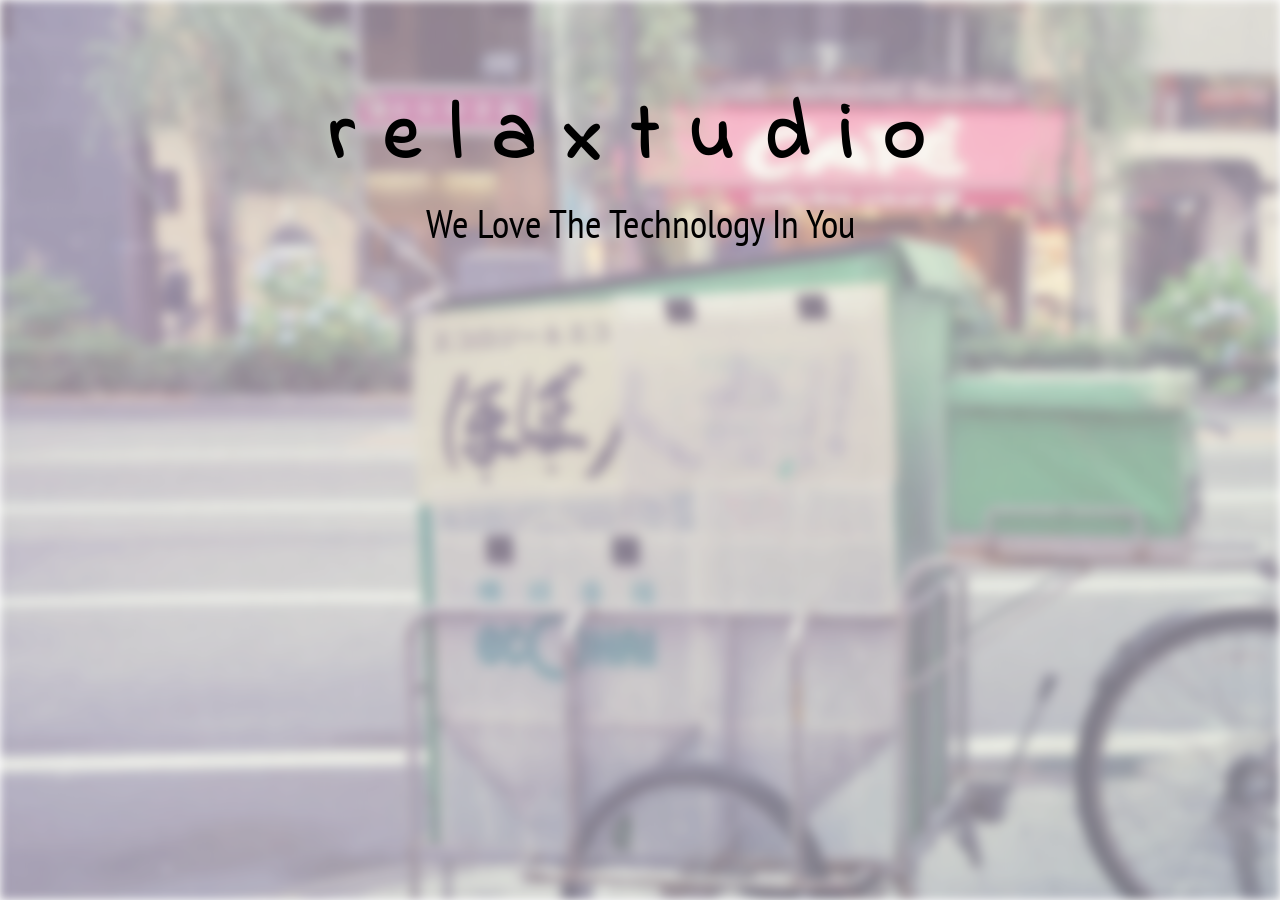
<file: index.html>
<!DOCTYPE html>
<html>
<head>
	<title>relaxtudio</title>
	<link rel="stylesheet" type="text/css" href="css/animate.css">
	<link rel="stylesheet" type="text/css" href="css/style.css">
</head>
<body>
<div id="bg" class="becak animated fadeIn"></div>
<div id="filter"></div>
<div id="header">
	<div id="title" class="row-center">
		<span class="t0 animated bounceInDown">r</span>
		<span class="t1 animated bounceInDown">e</span>
		<span class="t2 animated bounceInDown">l</span>
		<span class="t3 animated bounceInDown">a</span>
		<span class="t4 animated bounceInDown">x</span>
		<span class="t5 animated bounceInDown">t</span>
		<span class="t6 animated bounceInDown">u</span>
		<span class="t7 animated bounceInDown">d</span>
		<span class="t8 animated bounceInDown">i</span>
		<span class="t9 animated bounceInDown">o</span>
	</div>
	<div id="jargon" class="row-center">
		<span class="love animated fadeInDown">We Love The Technology In You</span>
	</div>
</div>
</body>
</html>
</file>
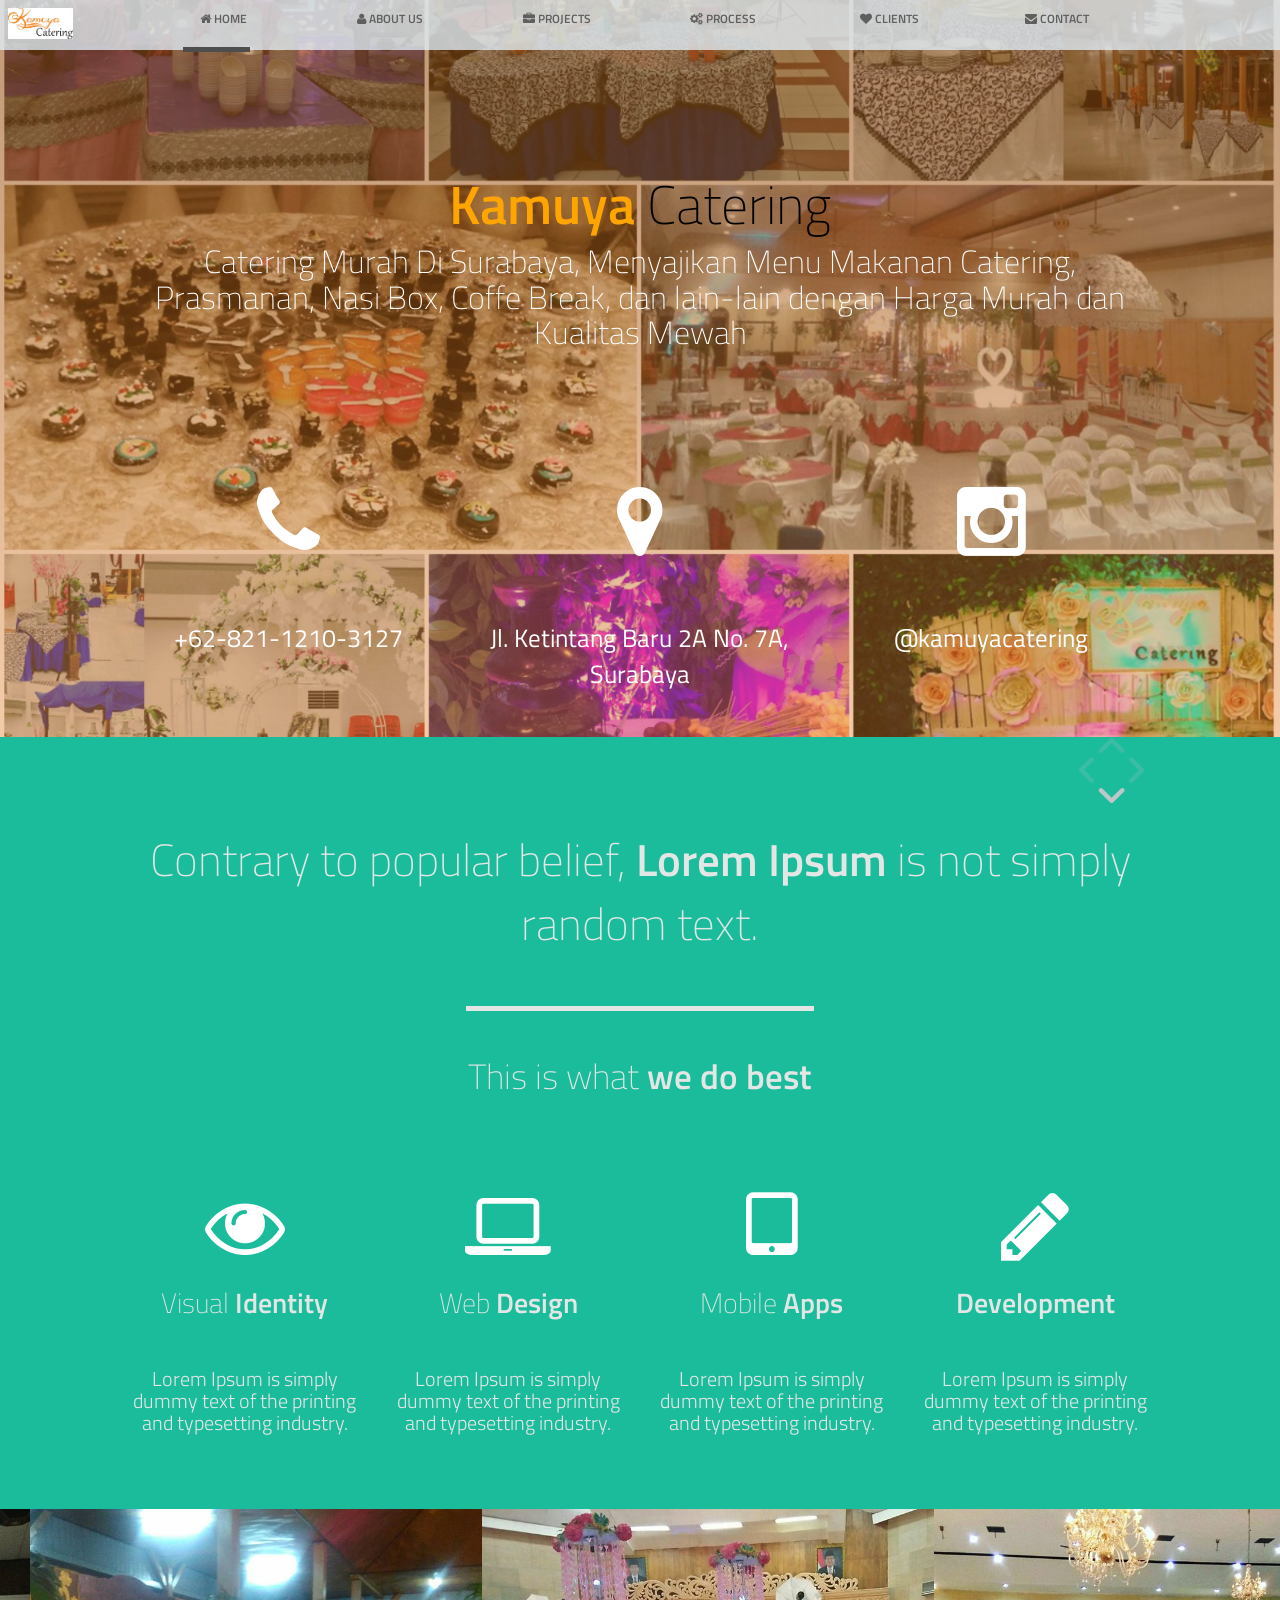
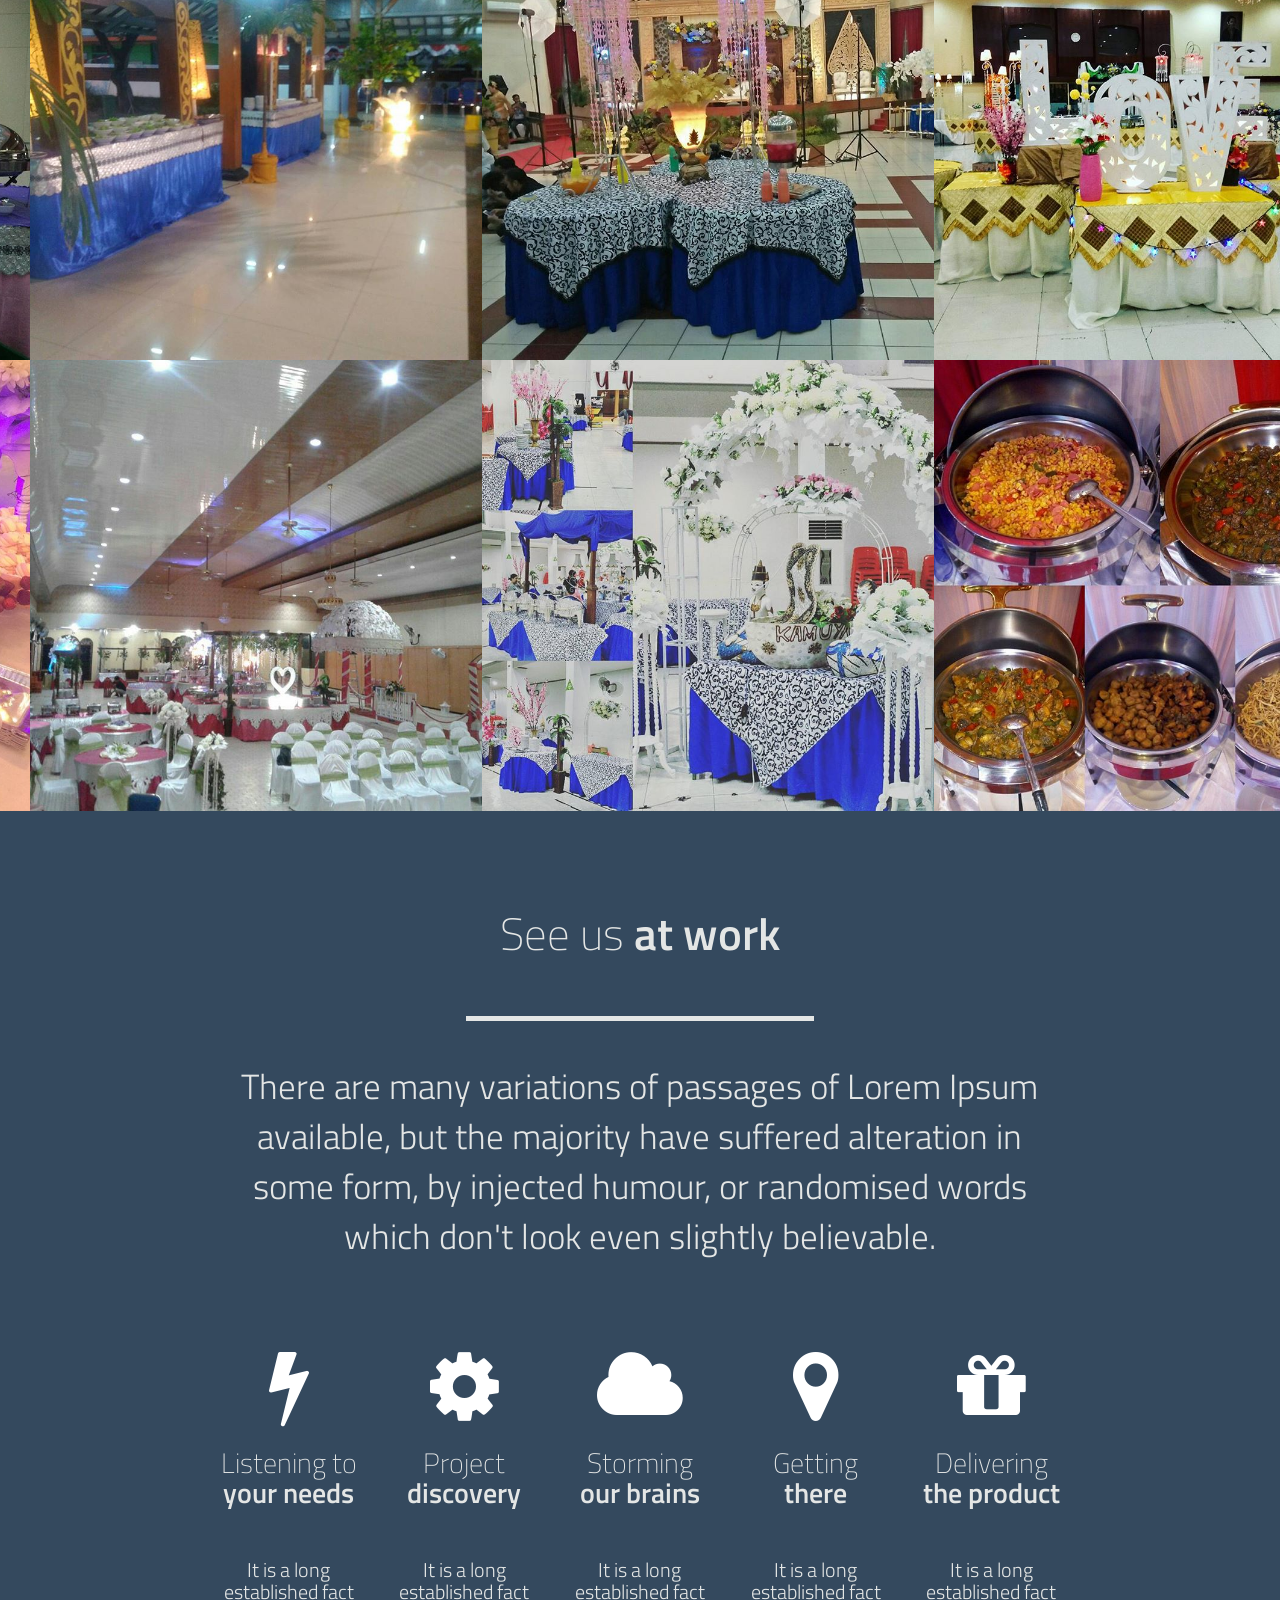
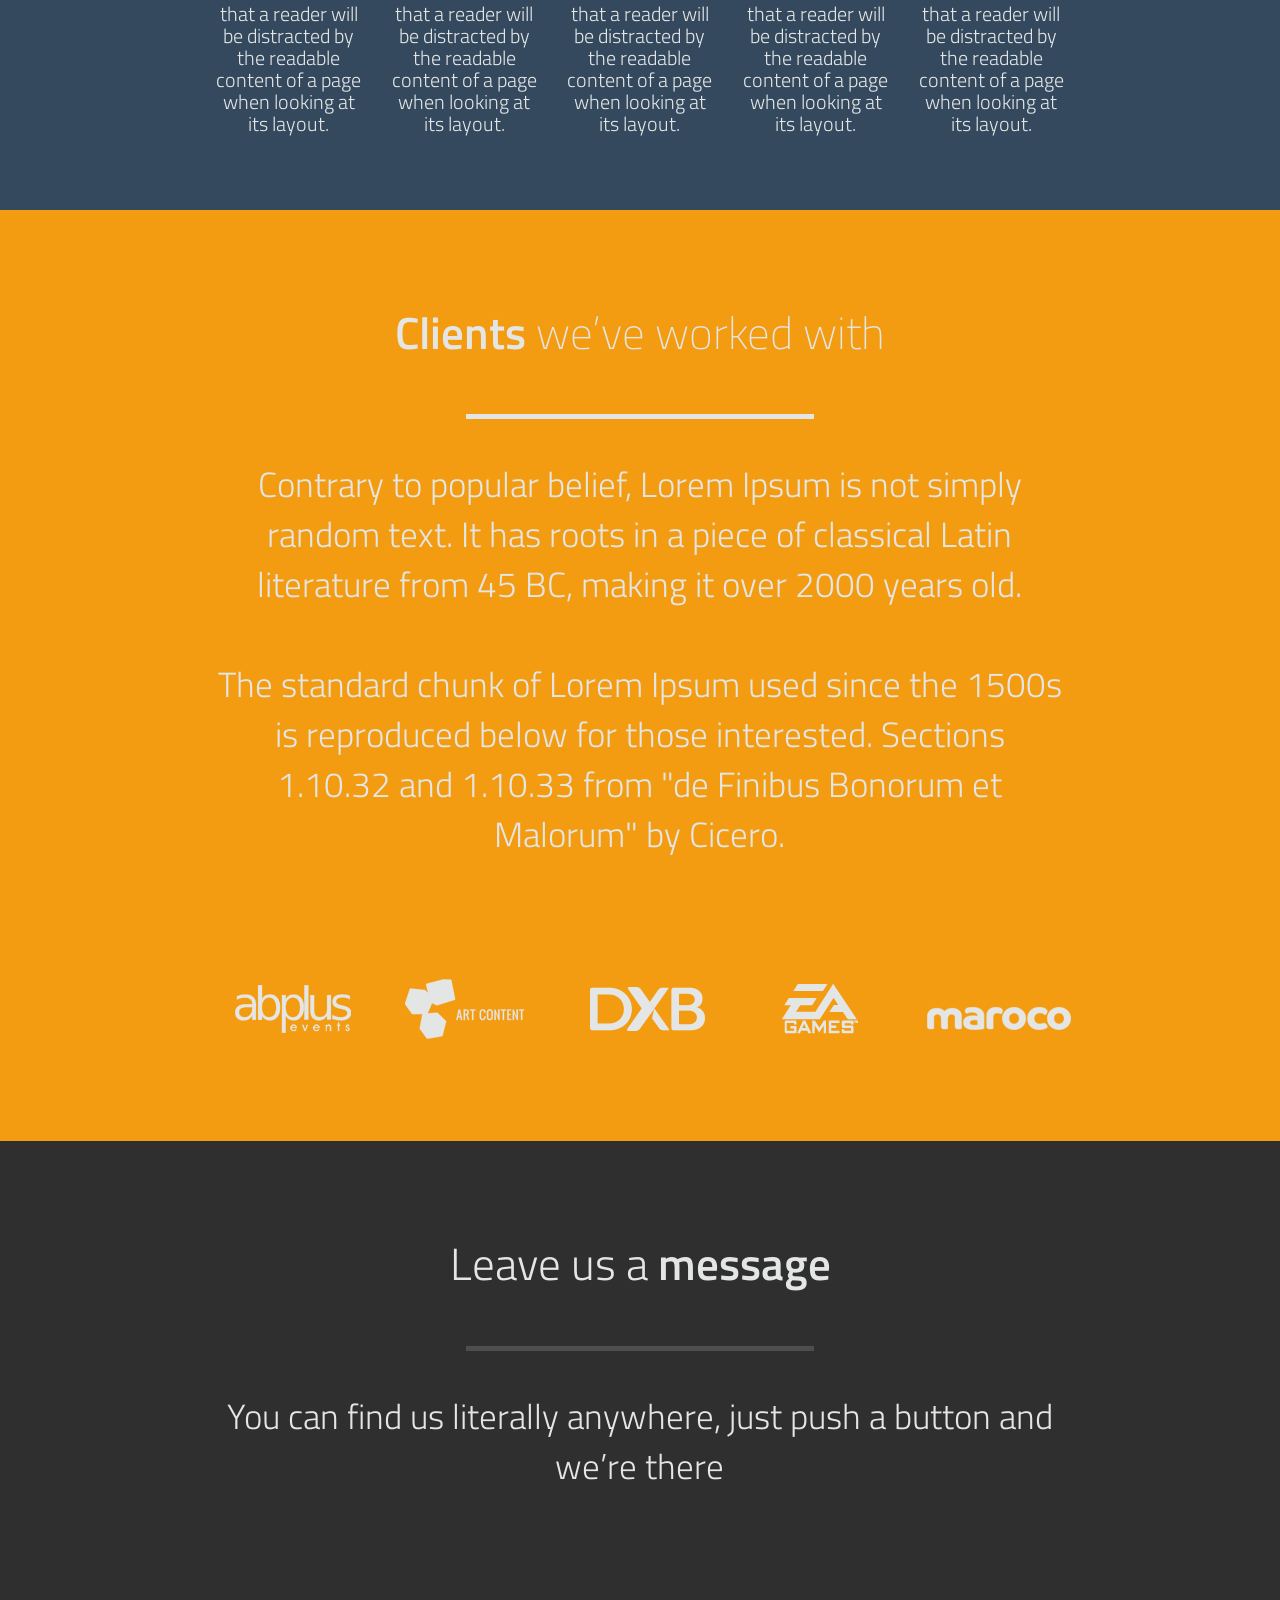
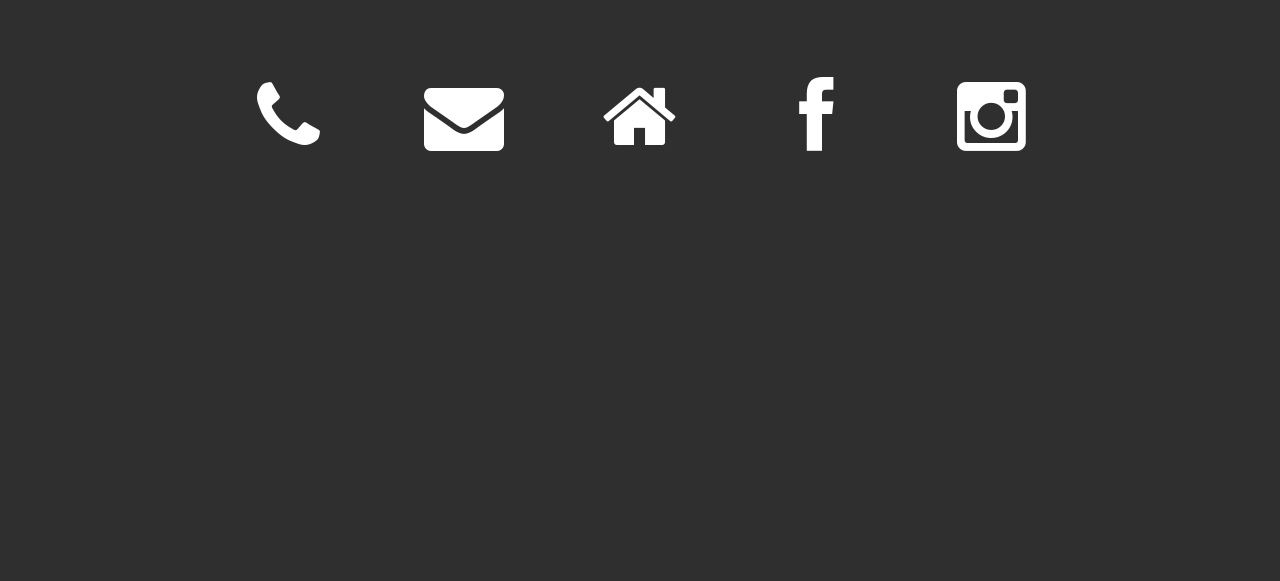
<file: catering/index.html>
<!doctype html>
<html>
<head lang="en">
	<meta charset="utf-8">
	<meta name="viewport" content="width=device-width, initial-scale=1, maximum-scale=1, user-scalable=no">
	
	<title>Kamuya Catering</title> 
	<meta name="description" content="relaxtudio" />	    
	<meta property="og:title" content="">

	<link rel="stylesheet" type="text/css" href="css/bootstrap.min.css">
	<link rel="stylesheet" href="fancybox/jquery.fancybox-v=2.1.5.css" type="text/css" media="screen">
    <link rel="stylesheet" href="css/font-awesome.min.css" rel="stylesheet">
	
	<link rel="stylesheet" type="text/css" href="css/style.css">	
	
	<link href='http://fonts.googleapis.com/css?family=Titillium+Web:400,600,300,200&subset=latin,latin-ext' rel='stylesheet' type='text/css'>
	
	
	<link rel="prefetch" href="images/zoom.png">
		
</head>

<body>
	<div class="navbar navbar-fixed-top" data-activeslide="1">
		<div class="container-fluid">
			<button type="button" class="navbar-toggle" data-toggle="collapse" data-target=".navbar-responsive-collapse">
				<span class="icon-bar"></span>
				<span class="icon-bar"></span>
				<span class="icon-bar"></span>
			</button>
			<a class="navbar-brand"><img src="images/logo_kamuya.jpg" width="65"></a>
			<div class="nav-collapse collapse navbar-responsive-collapse">
				<ul class="nav">
					<li data-slide="1" class="col-12 col-sm-2"><a id="menu-link-1" href="#slide-1" title="Next Section"><span class="icon icon-home"></span> <span class="text">HOME</span></a></li>
					<li data-slide="2" class="col-12 col-sm-2"><a id="menu-link-2" href="#slide-2" title="Next Section"><span class="icon icon-user"></span> <span class="text">ABOUT US</span></a></li>
					<li data-slide="3" class="col-12 col-sm-2"><a id="menu-link-3" href="#slide-3" title="Next Section"><span class="icon icon-briefcase"></span> <span class="text">PROJECTS</span></a></li>
					<li data-slide="4" class="col-12 col-sm-2"><a id="menu-link-4" href="#slide-4" title="Next Section"><span class="icon icon-gears"></span> <span class="text">PROCESS</span></a></li>
					<li data-slide="5" class="col-12 col-sm-2"><a id="menu-link-5" href="#slide-5" title="Next Section"><span class="icon icon-heart"></span> <span class="text">CLIENTS</span></a></li>
					<li data-slide="6" class="col-12 col-sm-2"><a id="menu-link-6" href="#slide-6" title="Next Section"><span class="icon icon-envelope"></span> <span class="text">CONTACT</span></a></li>
				</ul>
				<div class="row">
					<div class="col-sm-2 active-menu"></div>
				</div>
			</div><!-- /.nav-collapse -->
		</div><!-- /.container -->
	</div><!-- /.navbar -->
	

	
	<!-- === Arrows === -->
	<div id="arrows">
		<div id="arrow-up" class="disabled"></div>
		<div id="arrow-down"></div>
		<div id="arrow-left" class="disabled visible-lg"></div>
		<div id="arrow-right" class="disabled visible-lg"></div>
	</div><!-- /.arrows -->
	
	
	<!-- === MAIN Background === -->
	<div class="slide story" id="slide-1" data-slide="1">
		<div class="overlay-img" style="background: rgba(246,130,31,0.35) !important; overflow: hidden; height: 100%; z-index: 2; margin-bottom: -65px;">
		<div class="container">
			<div id="home-row-1" class="row clearfix" style="margin-top: -50px;">
				<div class="col-12">
					<h1 class="font-semibold" style="color: orange;">Kamuya <span class="font-thin" style="color: #000">Catering</span></h1>
					<h4 class="font-thin">Catering Murah Di Surabaya, Menyajikan Menu Makanan Catering, Prasmanan, Nasi Box, Coffe Break, dan lain-lain dengan Harga Murah dan Kualitas Mewah</h4>
					<br></br>
				</div><!-- /col-12 -->
			</div><!-- /row -->
			<div id="home-row-2" class="row clearfix">
				<div class="col-12 col-sm-4"><div class="home-hover"><i class="icon icon-phone"></i></div><span>+62-821-1210-3127</span></div>
				<div class="col-12 col-sm-4"><div class="home-hover"><i class="icon icon-map-marker"></i></div><span> Jl. Ketintang Baru 2A No. 7A, Surabaya</span></div>
				<div class="col-12 col-sm-4"><div class="home-hover"><a href="https://www.instagram.com/kamuyacatering/" onclick="window.open('https://www.instagram.com/kamuyacatering/');return false;" style="text-decoration: none;"><i class="icon icon-instagram"></i></a></div><span>@kamuyacatering</span></div>
			</div><!-- /row -->
		</div>
		<br></br>
		<br></br>
		</div><!-- /container -->
	</div><!-- /slide1 -->
	
	<!-- === Slide 2 === -->
	<div class="slide story" id="slide-2" data-slide="2">
		<div class="container">
			<div class="row title-row">
				<div class="col-12 font-thin">Contrary to popular belief, <span class="font-semibold">Lorem Ipsum</span> is not simply random text.</div>
			</div><!-- /row -->
			<div class="row line-row">
				<div class="hr">&nbsp;</div>
			</div><!-- /row -->
			<div class="row subtitle-row">
				<div class="col-12 font-thin">This is what <span class="font-semibold">we do best</span></div>
			</div><!-- /row -->
			<div class="row content-row">
				<div class="col-12 col-lg-3 col-sm-6">
					<p><i class="icon icon-eye-open"></i></p>
					<h2 class="font-thin">Visual <span class="font-semibold">Identity</span></h2>
					<h4 class="font-thin">Lorem Ipsum is simply dummy text of the printing and typesetting industry.</h4>
				</div><!-- /col12 -->
				<div class="col-12 col-lg-3 col-sm-6">
					<p><i class="icon icon-laptop"></i></p>
					<h2 class="font-thin">Web <span class="font-semibold">Design</span></h2>
					<h4 class="font-thin">Lorem Ipsum is simply dummy text of the printing and typesetting industry.</h4>
				</div><!-- /col12 -->
				<div class="col-12 col-lg-3 col-sm-6">
					<p><i class="icon icon-tablet"></i></p>
					<h2 class="font-thin">Mobile <span class="font-semibold">Apps</span></h2>
					<h4 class="font-thin">Lorem Ipsum is simply dummy text of the printing and typesetting industry.</h4>
				</div><!-- /col12 -->
				<div class="col-12 col-lg-3 col-sm-6">
					<p><i class="icon icon-pencil"></i></p>
					<h2 class="font-semibold">Development</h2>
					<h4 class="font-thin">Lorem Ipsum is simply dummy text of the printing and typesetting industry.</h4>
				</div><!-- /col12 -->
			</div><!-- /row -->
		</div><!-- /container -->
	</div><!-- /slide2 -->
	
	<!-- === SLide 3 - Portfolio -->
	<div class="slide story" id="slide-3" data-slide="3">
		<div class="row" style="width: 3167px; left: -407px;">
			<div class="col-12 col-sm-6 col-lg-2"><a data-fancybox-group="portfolio" class="fancybox" href="images/cat1.jpg"><img class="thumb" src="images/cat1.jpg" alt=""></a></div>
			<div class="col-12 col-sm-6 col-lg-2"><a data-fancybox-group="portfolio" class="fancybox" href="images/cat2.jpg"><img class="thumb" src="images/cat2.jpg" alt=""></a></div>
			<div class="col-12 col-sm-6 col-lg-2"><a data-fancybox-group="portfolio" class="fancybox" href="images/cat3.jpg"><img class="thumb" src="images/cat3.jpg" alt=""></a></div>
			<div class="col-12 col-sm-6 col-lg-2"><a data-fancybox-group="portfolio" class="fancybox" href="images/cat4.jpg"><img class="thumb" src="images/cat4.jpg" alt=""></a></div>
			<div class="col-12 col-sm-6 col-lg-2"><a data-fancybox-group="portfolio" class="fancybox" href="images/cat5.jpg"><img class="thumb" src="images/cat5.jpg" alt=""></a></div>
			<div class="col-12 col-sm-6 col-lg-2"><a data-fancybox-group="portfolio" class="fancybox" href="images/cat6.jpg"><img class="thumb" src="images/cat6.jpg" alt=""></a></div>
			<div class="col-12 col-sm-6 col-lg-2"><a data-fancybox-group="portfolio" class="fancybox" href="images/cat7.jpg"><img class="thumb" src="images/cat7.jpg" alt=""></a></div>
			<div class="col-12 col-sm-6 col-lg-2"><a data-fancybox-group="portfolio" class="fancybox" href="images/cat8.jpg"><img class="thumb" src="images/cat8.jpg" alt=""></a></div>
			<div class="col-12 col-sm-6 col-lg-2"><a data-fancybox-group="portfolio" class="fancybox" href="images/cat9.jpg"><img class="thumb" src="images/cat9.jpg" alt=""></a></div>
			<div class="col-12 col-sm-6 col-lg-2"><a data-fancybox-group="portfolio" class="fancybox" href="images/cat10.jpg"><img class="thumb" src="images/cat10.jpg" alt=""></a></div>
			<div class="col-12 col-sm-6 col-lg-2"><a data-fancybox-group="portfolio" class="fancybox" href="images/cat11.jpg"><img class="thumb" src="images/cat11.jpg" alt=""></a></div>
			<div class="col-12 col-sm-6 col-lg-2"><a data-fancybox-group="portfolio" class="fancybox" href="images/cat12.jpg"><img class="thumb" src="images/cat12.jpg" alt=""></a></div>
			<div class="col-12 col-sm-6 col-lg-2"><a data-fancybox-group="portfolio" class="fancybox" href="images/cat13.jpg"><img class="thumb" src="images/cat13.jpg" alt=""></a></div>
			<div class="col-12 col-sm-6 col-lg-2"><a data-fancybox-group="portfolio" class="fancybox" href="images/cat14.jpg"><img class="thumb" src="images/cat14.jpg" alt=""></a></div>
		</div><!-- /row -->
	</div><!-- /slide3 -->
	
	<!-- === Slide 4 - Process === -->
	<div class="slide story" id="slide-4" data-slide="4">
		<div class="container">
			<div class="row title-row">
				<div class="col-12 font-thin">See us <span class="font-semibold">at work</span></div>
			</div><!-- /row -->
			<div class="row line-row">
				<div class="hr">&nbsp;</div>
			</div><!-- /row -->
			<div class="row subtitle-row">
				<div class="col-sm-1 hidden-sm">&nbsp;</div>
				<div class="col-12 col-sm-10 font-light">There are many variations of passages of Lorem Ipsum available, but the majority have suffered alteration in some form, by injected humour, or randomised words which don't look even slightly believable.</div>
				<div class="col-sm-1 hidden-sm">&nbsp;</div>
			</div><!-- /row -->
			<div class="row content-row">
				<div class="col-sm-1 hidden-sm">&nbsp;</div>
				<div class="col-12 col-sm-2">
					<p><i class="icon icon-bolt"></i></p>
					<h2 class="font-thin">Listening to<br><span class="font-semibold" >your needs</span></h2>
					<h4 class="font-thin">It is a long established fact that a reader will be distracted by the readable content of a page when looking at its layout.</h4>
				</div><!-- /col12 -->
				<div class="col-12 col-sm-2">
					<p><i class="icon icon-cog"></i></p>
					<h2 class="font-thin">Project<br><span class="font-semibold">discovery</span></h2>
					<h4 class="font-thin">It is a long established fact that a reader will be distracted by the readable content of a page when looking at its layout.</h4>
				</div><!-- /col12 -->
				<div class="col-12 col-sm-2">
					<p><i class="icon icon-cloud"></i></p>
					<h2 class="font-thin">Storming<br><span class="font-semibold">our brains</span></h2>
					<h4 class="font-thin">It is a long established fact that a reader will be distracted by the readable content of a page when looking at its layout.</h4>
				</div><!-- /col12 -->
				<div class="col-12 col-sm-2">
					<p><i class="icon icon-map-marker"></i></p>
					<h2 class="font-thin">Getting<br><span class="font-semibold">there</span></h2>
					<h4 class="font-thin">It is a long established fact that a reader will be distracted by the readable content of a page when looking at its layout.</h4>
				</div><!-- /col12 -->
				<div class="col-12 col-sm-2">
					<p><i class="icon icon-gift"></i></p>
					<h2 class="font-thin">Delivering<br><span class="font-semibold">the product</span></h2>
					<h4 class="font-thin">It is a long established fact that a reader will be distracted by the readable content of a page when looking at its layout.</h4>
				</div><!-- /col12 -->
				<div class="col-sm-1 hidden-sm">&nbsp;</div>
			</div><!-- /row -->
		</div><!-- /container -->
	</div><!-- /slide4 -->
	
	<!-- === Slide 5 === -->
	<div class="slide story" id="slide-5" data-slide="5">
		<div class="container">
			<div class="row title-row">
				<div class="col-12 font-thin"><span class="font-semibold">Clients</span> we’ve worked with</div>
			</div><!-- /row -->
			<div class="row line-row">
				<div class="hr">&nbsp;</div>
			</div><!-- /row -->
			<div class="row subtitle-row">
				<div class="col-sm-1 hidden-sm">&nbsp;</div>
				<div class="col-12 col-sm-10 font-light">Contrary to popular belief, Lorem Ipsum is not simply random text. It has roots in a piece of classical Latin literature from 45 BC, making it over 2000 years old. <br/><br/> The standard chunk of Lorem Ipsum used since the 1500s is reproduced below for those interested. Sections 1.10.32 and 1.10.33 from "de Finibus Bonorum et Malorum" by Cicero.</div>
				<div class="col-sm-1 hidden-sm">&nbsp;</div>
			</div><!-- /row -->
			<div class="row content-row">
				<div class="col-1 col-sm-1 hidden-sm">&nbsp;</div>
				<div class="col-12 col-sm-2"><img src="images/client01.png" alt=""></div>
				<div class="col-12 col-sm-2"><img src="images/client02.png" alt=""></div>
				<div class="col-12 col-sm-2"><img src="images/client03.png" alt=""></div>
				<div class="col-12 col-sm-2"><img src="images/client04.png" alt=""></div>
				<div class="col-12 col-sm-2"><img src="images/client05.png" alt=""></div>
				<div class="col-1 col-sm-1 hidden-sm">&nbsp;</div>
			</div><!-- /row -->
		</div><!-- /container -->
	</div><!-- /slide5 -->
	
	<!-- === Slide 6 / Contact === -->
	<div class="slide story" id="slide-6" data-slide="6">
		<div class="container">
			<div class="row title-row">
				<div class="col-12 font-light">Leave us a <span class="font-semibold">message</span></div>
			</div><!-- /row -->
			<div class="row line-row">
				<div class="hr">&nbsp;</div>
			</div><!-- /row -->
			<div class="row subtitle-row">
				<div class="col-sm-1 hidden-sm">&nbsp;</div>
				<div class="col-12 col-sm-10 font-light">You can find us literally anywhere, just push a button and we’re there</div>
				<div class="col-sm-1 hidden-sm">&nbsp;</div>
			</div><!-- /row -->
			<div id="contact-row-4" class="row">
				<div class="col-sm-1 hidden-sm">&nbsp;</div>
				<div class="col-12 col-sm-2 with-hover-text">
					<p><a target="_blank" href="#"><i class="icon icon-phone"></i></a></p>
					<span class="hover-text font-light ">+44 4839-4343</span></a>
				</div><!-- /col12 -->
				<div class="col-12 col-sm-2 with-hover-text">
					<p><a target="_blank" href="#"><i class="icon icon-envelope"></i></a></p>
					<span class="hover-text font-light ">munter@blacktie.co</span></a>
				</div><!-- /col12 -->
				<div class="col-12 col-sm-2 with-hover-text">
					<p><a target="_blank" href="#"><i class="icon icon-home"></i></a></p>
					<span class="hover-text font-light ">London, England<br>zip code 98443</span></a>
				</div><!-- /col12 -->
				<div class="col-12 col-sm-2 with-hover-text">
					<p><a target="_blank" href="#"><i class="icon icon-facebook"></i></a></p>
					<span class="hover-text font-light ">facebook/blacktie_co</span></a>
				</div><!-- /col12 -->
				<div class="col-12 col-sm-2 with-hover-text">
					<p><a target="_blank" href="https://www.instagram.com/kamuyacatering/"><i class="icon icon-instagram"></i></a></p>
					<span class="hover-text font-light ">@kamuyacatering</span></a>
				</div><!-- /col12 -->
				<div class="col-sm-1 hidden-sm">&nbsp;</div>
			</div><!-- /row -->
		</div><!-- /container -->
	</div><!-- /Slide 6 -->
	
</body>

	<!-- SCRIPTS -->
	<script src="js/html5shiv.js"></script>
	<script src="js/jquery-1.10.2.min.js"></script>
	<script src="js/jquery-migrate-1.2.1.min.js"></script>
	<script src="js/bootstrap.min.js"></script>
	<script src="js/jquery.easing.1.3.js"></script>
	<script type="text/javascript" src="fancybox/jquery.fancybox.pack-v=2.1.5.js"></script>
	<script src="js/script.js"></script>
	
	<!-- fancybox init -->
	<script>
	$(document).ready(function(e) {
		var lis = $('.nav > li');
		menu_focus( lis[0], 1 );
		
		$(".fancybox").fancybox({
			padding: 10,
			helpers: {
				overlay: {
					locked: false
				}
			}
		});
	
	});
	</script>

</html>
</file>
<file: css/style.css>
@import url('https://fonts.googleapis.com/css?family=Indie+Flower');
@import url('https://fonts.googleapis.com/css?family=Roboto+Condensed');
@import url('https://fonts.googleapis.com/css?family=PT+Sans+Narrow');

body {

}

#bg {
	position: absolute;
	width: 100%;
	height: 100%;
	top: 0;
	left: 0;
	z-index: -1;
	background-image: url(../img/1454214096003.jpg);
	background-size: auto;
	filter: blur(5px);
}

#filter {
	background: rgba(255,255,255,0.3);
	position: absolute;
	width: 100%;
	height: 100%;
	top: 0;
	left: 0;
	z-index: 0;
	transition: background-color 0.9s ease;
	transition-delay: 0.5s;
}

#title {
	margin-top: 80px;
	font-family: 'Indie Flower';
	font-size: 80px;
	font-weight: bold;
	letter-spacing: 30px;
	transition: font 0.3s ease;
}

#title span {
	display: inline-block;
}

#jargon {
	font-family: 'PT Sans Narrow';
	font-size: 40px;
	transition: font 0.3s ease;
}

#jargon span {
	display: inline-block;
}

.row-center {
	display: table;
	margin: 0 auto;
}

.t0 { animation-delay: 1.2s }
.t1 { animation-delay: 0.4s }
.t2 { animation-delay: 0.1s }
.t3 { animation-delay: 1.1s }
.t4 { animation-delay: 1.3s }
.t5 { animation-delay: 0.7s }
.t6 { animation-delay: 1.0s }
.t7 { animation-delay: 0.3s }
.t8 { animation-delay: 0.5s }
.t9 { animation-delay: 1.4s }

.love { animation-delay: 1s }

.becak { animation-delay: 1.6s }

@media screen and (max-width: 650px) {

	#title {
		margin-top: 80px;
		font-family: 'Indie Flower';
		font-size: 40px;
		font-weight: bold;
		letter-spacing: 15px;
		transition: font 0.3s ease;
	}

	#jargon {
		font-family: 'PT Sans Narrow';
		font-size: 20px;
		transition: font 0.3s ease;
	}


}
</file>
<file: catering/css/style.css>
/*
 * Author: Carlos Alvarez
 * URL: http://alvarez.is
 *
 * Project Name: Munter - Free Bootstrap 3 Theme
 * Version: 1.0
 * URL: http://blacktie.co
 */
 
.font-thin {
	font-family: "Titillium Web", sans-serif;
	font-weight: 200;
}

.font-semibold {
	font-family: "Titillium Web", sans-serif;
	font-weight: 600;
}

.font-light {
	font-family: "Titillium Web", sans-serif;
	font-weight: 300;
}

* {
	position: relative;
}

.breaker {
	clear: both;
	font-size: 1px;
	line-height: 1px;
	height: 1px;
}

html, body {
	height: 100%;
	width: 100%;
}

body {
	background-color: #2f2f2f;
	font-family: "Titillium Web", sans-serif;
	font-weight: normal;
	overflow-x: hidden;
	-webkit-font-smoothing: antialiased !important;
}

.justify-text {
	text-align: justify;
}

.navbar {
	background-color: #e4e6e5;
	background-color: rgba( 228, 230, 229, .85 );
	border-bottom: 0 none;
	font-size: 12px;
	transition: .25s all linear;
}

.navbar.inv {
	background-color: rgba( 0, 0, 0, .5 );
	border-bottom: 1px solid #bfbfbf;
}

.navbar .nav a {
	color: #5f5f5f;
	font-family: "Titillium Web", sans-serif;
	font-weight: 600;
	transition: all .5 linear;
}

.navbar.inv a {
	color: #e4e6e5;
}


.navbar-responsive-collapse {
	margin: 0 auto;
	width: 80%;
}

.nav li {
	text-align: center;
	white-space: nowrap;
}

.nav > li > a:hover,
.nav > li > a:focus {
	background-color: inherit;
	outline: none;
}

.navbar-brand {
	padding: 8px;
}

.active-menu {
	background-color: #4e4e4e;
	content: '.';
	display: block;
	height: 5px;
	left: 0;
	position: absolute;
	top: 0;
	transition: all .5 linear;
	width: 1%;
	z-index: 9;
}

.inv .active-menu {
	background-color: #e4e6e5;
}

.special-active-menu {
	z-index: 10;
}

#special-active-menu-1,
#special-active-menu-6 {
	background-color: #4e4e4e !important;
}

#special-active-menu-2 {
	background-color: #1abc9c !important;
}

#special-active-menu-3 {
	background-color: #e74c3c !important;
}

#special-active-menu-4 {
	background-color: #34495e !important;
}

#special-active-menu-5 {
	background-color: #e67e22 !important;
}

@media (min-width: 768px) and (max-width: 991px) {
	#slide-4 .content-row h2 {
		min-height: 6em;
	}
}

@media (max-width: 767px) {
	
	.nav li {
		text-align: left;
		white-space: nowrap;
	}
	
	.navbar-responsive-collapse  {
		width: 100%;
	}
	
	.active-menu {
		display: none !important;
	}
	
	.navbar-toggle {
		margin-right: 10px;
	}
	
	.navbar {
		background-color: #e4e6e5 !important;
		padding: 0;
	}
	
	.navbar .nav a {
		color: #e4e6e5;
		font-size: 16px;
		padding-left: 0;
	}
	
	.icon {
		margin-right: 12px;
	}
			
	.nav li[data-slide="1"],
	.nav li[data-slide="6"] {
		background-color: #2f2f2f;
	}
	
	.nav li[data-slide="2"] {
		background-color: #1abc9c;
	}
	
	.nav li[data-slide="3"] {
		background-color: #e74c3c;
	}
	
	.nav li[data-slide="4"] {
		background-color: #34495e;
	}
	
	.nav li[data-slide="5"] {
		background-color: #e67e22;
	}
	
	.navbar-brand {
		margin: 0;
		text-align: left;
	}
}

:focus {outline:none;}
::-moz-focus-inner {border:0;}

.slide {
	background-position: center center;
	background-repeat: no-repeat;
	padding-bottom: 65px;
	padding-top: 50px;
	text-align: center;
}

#slide-1 {
	background-image: url('../images/cat_bg.jpg');
	color: #ffffff;
    -webkit-background-size: 100%;
    -moz-background-size: 100%;
    -o-background-size: 100%;
    background-size: 100%;

    -webkit-background-size: cover;
    -moz-background-size: cover;
    -o-background-size: cover;
    background-size: cover;
    width: 100%;
	background-attachment: relative;
	background-position: center center;
}

#slide-1 h1 {
	padding-top: 130px;
}

@media (max-width: 991px) {
	#slide-1 {
		background-image: url('../images/cat_bg.jpg');
	}
}

@media (max-width: 767px) {
	#slide-1 {
		background-image: url('../images/cat_bg.jpg');
	}
}

	#home-row-1,
	#home-row-2 {
		padding-top: 25px;
	}
	
	#home-row-1 h1 {
		font-size: 54px;
	}
	
	#home-row-1 h4 {
		font-size: 32px;
	}
	
	#home-row-2 {
		font-size: 25px;
	}
	
	#home-row-2 .col-12 {
		height: 232px;
		padding-top: 30px;
	}
	
	#home-row-2 .col-12 .home-hover {
		height: 166px;
		overflow: hidden;
		padding-top: 26px;
		transition: all ease-in .5s;
	}
	
	#home-row-2 .col-12 .home-hover:hover {
		height: 166px;
		padding-top: 0;
	}

@media (max-width: 767px) {
	#home-row-1,
	#home-row-2 {
		padding-top: 16px;
	}
	
	#home-row-1 h1 {
		font-size: 35px;
	}
	
	#home-row-1 h4 {
		font-size: 21px;
	}
	
	#home-row-2 {
		font-size: 16px;
	}
}

#slide-2 {
	background-color: #1abc9c;
	color: #e4e6e5;
	padding-top: 90px;
}

	.title-row {
		font-size: 45px;
		padding-bottom: 50px;
	}
	
	.line-row .hr {
		background-color: #e4e6e5;
		height: 5px;
		margin: 0 auto;
		width: 33%;
	}
	
	.subtitle-row {
		font-size: 35px;
		padding-bottom: 40px;
		padding-top: 40px;
	}
	
	.content-row {
		padding-top: 45px;
	}
	
	.content-row i,
	#about-row-5 i {
		display: block;
		margin: 0 auto;
		max-height: 100%;
		max-width: 100%;
	}
	
	.content-row h2 {
		font-size: 28px;
		padding-bottom: 40px;
	}
	
	.content-row h4 {
		font-family: "Titillium Web", "Lucida Sans Unicode", "Lucida Grande", sans-serif;
		font-size: 20px;
		font-weight: 300;
	}
	
	i {
		font-size: 80px;
		color: white;
	}
	

@media (max-width: 767px) {
	.title-row {
		font-size: 34px;
		padding-bottom: 33px;
	}
	
	.subtitle-row {
		font-size: 26px;
		padding-bottom: 26px;
		padding-top: 26px;
	}
	
	.content-row {
		padding-top: 29px;
	}
	
	.content-row h2 {
		font-size: 24px;
		padding-bottom: 26px;
	}
	
	.content-row h4 {
		font-size: 20px;
	}
}

#slide-3 {
	background-color: #000;
	margin: 0 auto;
	overflow: hidden;
	padding: 0;
	text-align: left;
	width: 100%;
}
	
	#slide-3 .col-12 {
		display: inline-block;
		height: 451px;
		margin: 0;
		padding: 0;
		width: 452px;
	}

	#slide-3 a,
	#slide-3 img {
		display: inline-block;
		height: 100%;
		margin: 0 auto;
		width: 100%;
	}
	
@media (max-width: 991px) {
	#slide-3 {
		text-align: center;
		width: 100%;
	}
	
	#slide-3 .row {
		left: 0 !important;
		margin: 0;
		width: 100% !important;
	}
	
	#slide-3 .col-12 {
		height: auto;
		width: 50%
	}

	#slide-3 a,
	#slide-3 img {
		height: auto;
		max-height: 100%;
		max-width: 100%;
		width: auto;
	}
}
	
@media (max-width: 767px) {
	#slide-3 .col-12 {
		width: 100%;
	}
}

#slide-4 {
	background-color: #34495e;
	color: #e4e6e5;
	padding-top: 90px;
}

#slide-4 i {
		font-size: 80px;
		color: white;
	}


#slide-5 {
	background-color: #f39c12;
	color: #e4e6e5;
	padding-top: 90px;
}

#slide-6 {
	background-color: #2f2f2f;
	color: #e4e6e5;
	padding-bottom: 350px;
	padding-top: 90px;
}

@media (max-width: 767px) {
	#slide-6 {
		background-image: none;
	}
}
	
	#slide-6 .line-row .hr {
		background-color: #4e4e4e;
		color: #4e4e4e;
	}

	#slide-6 a {
		color: inherit;
		outline: none;
		text-decoration: none;
	}

@media (max-width: 767px) {
	.with-hover-text{
		margin-bottom: 2em;
		margin-top: 1em;
	}
}
	
	#contact-row-4 {
		padding-top: 125px;
	}
	
	#contact-row-4 .col-12 {
		height: 175px;
		overflow: hidden;
		padding-top: 20px;
		transition: all ease-in .5s;
	}
	
	#contact-row-4 img {
		display: block;
		margin: 0 auto;
		max-height: 100%;
		max-width: 100%;
	}
	
	#contact-row-4 .col-12:hover {
		height: 175px;
		padding-top: 0;
	}
	
	#contact-row-4 .col-12 .hover-text {
		display: none;
		font-size: 20px;
	}

#slide-7 {
	background-color: #e4e6e5;
	color: #4e4e4e;
	font-size: 35px;
	line-height: 50px;
	text-align: center;
}

#lightbox-out {
	background-color: rgba( 0, 0, 0, 0.7 );
	height: 100%;
	position: fixed;
	width: 100%;
	z-index: 99999;
}

.with-hover-text span {
	display: none;
}

.zoom {
	background-image: url('../images/zoom.png');
	background-position: center center;
	background-repeat: no-repeat;
	height: 100%;
	left: 0;
	position: absolute;
	top: 0;
	width: 100%;
	z-index: 999;
}

#arrows {
	bottom: 10%;
	height: 80px;
	position: fixed;
	right: 10%;
	width: 80px;
	z-index: 1000;
}

#arrows div {
	background-image: url('../images/website-arrows.png');
	cursor: pointer;
	height: 30px;
	position: absolute;
	width: 30px;
}

#arrows div.disabled {
	cursor: default;
}

#arrow-up {
	background-position: 30px 0;
	left: 25px;
	top: 0;
}

#arrow-up.disabled {
	background-position: 0 0;
}

#arrow-down {
	background-position: 30px -30px;
	left: 25px;
	bottom: 0;
}

#arrow-down.disabled {
	background-position: 0 -30px;
}

#arrow-left {
	background-position: 30px -60px;
	left: 0;
	top: 25px;
}

#arrow-left.disabled {
	background-position: 0 -60px;
}

#arrow-right {
	background-position: 30px -90px;
	right: 0;
	top: 25px;
}

#arrow-right.disabled {
	background-position: 0 -90px;
}

.navigation-slide {
	cursor: pointer;
}
</file>
